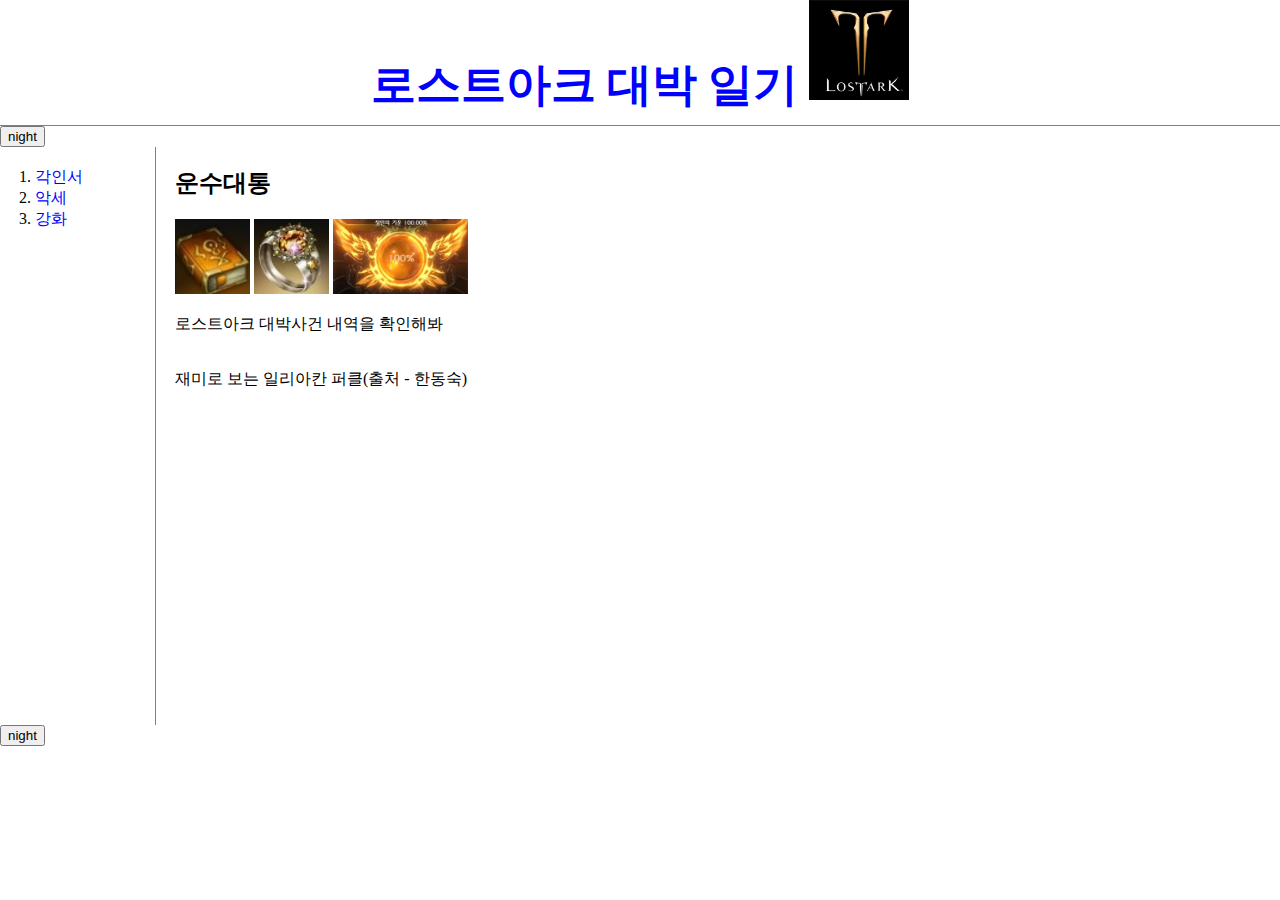
<file: index.html>
<!doctype html>
<html>
<head>
    <title>로스트아크 대박 일기</title>
    <meta charset="utf-8">
    <link rel="stylesheet" href="style.css">
    <script src="https://ajax.googleapis.com/ajax/libs/jquery/3.6.0/jquery.min.js"></script>
    <script src="colors.js"></script>
</head>
<body>
    <h1><a href="index.html" id="title">로스트아크 대박 일기</a> 
        <a href="https://lostark.game.onstove.com/Main" target="_blank" 
        title="로스트아크 메인 홈페이지"><img src="로아 로고.jpg" width="100"></a></h1>
        <input type="button" value="night" onclick="
            nightdayhandler(this);
        ">
    <div id="grid">
        <ol>
            <li><a href="1.html" id="li">각인서</a></li>
            <li><a href="2.html" id="li">악세</a></li>
            <li><a href="3.html" id="li">강화</a></li>
        </ol>
        <div id="article">
            <h2>운수대통</h2>
            <img src="전설 각인서.jpg" width="75"> <img src="고대 악세.jpg" width="75"> <img src="제련 이펙트.jpg" width="135">
            <p>로스트아크 대박사건 내역을 확인해봐</p>
            <p>
                <br>
                재미로 보는 일리아칸 퍼클(출처 - 한동숙)<br>
                <iframe width="560" height="315" src="https://www.youtube.com/embed/N2d7smE_4iA" title="YouTube video player" 
                frameborder="0" allow="accelerometer; autoplay; clipboard-write; encrypted-media; gyroscope; picture-in-picture" allowfullscreen></iframe>
            </p>
        </div>
    </div>
    <input type="button" value="night" onclick="
        nightdayhandler(this);
    ">
</body>
</html>
</file>
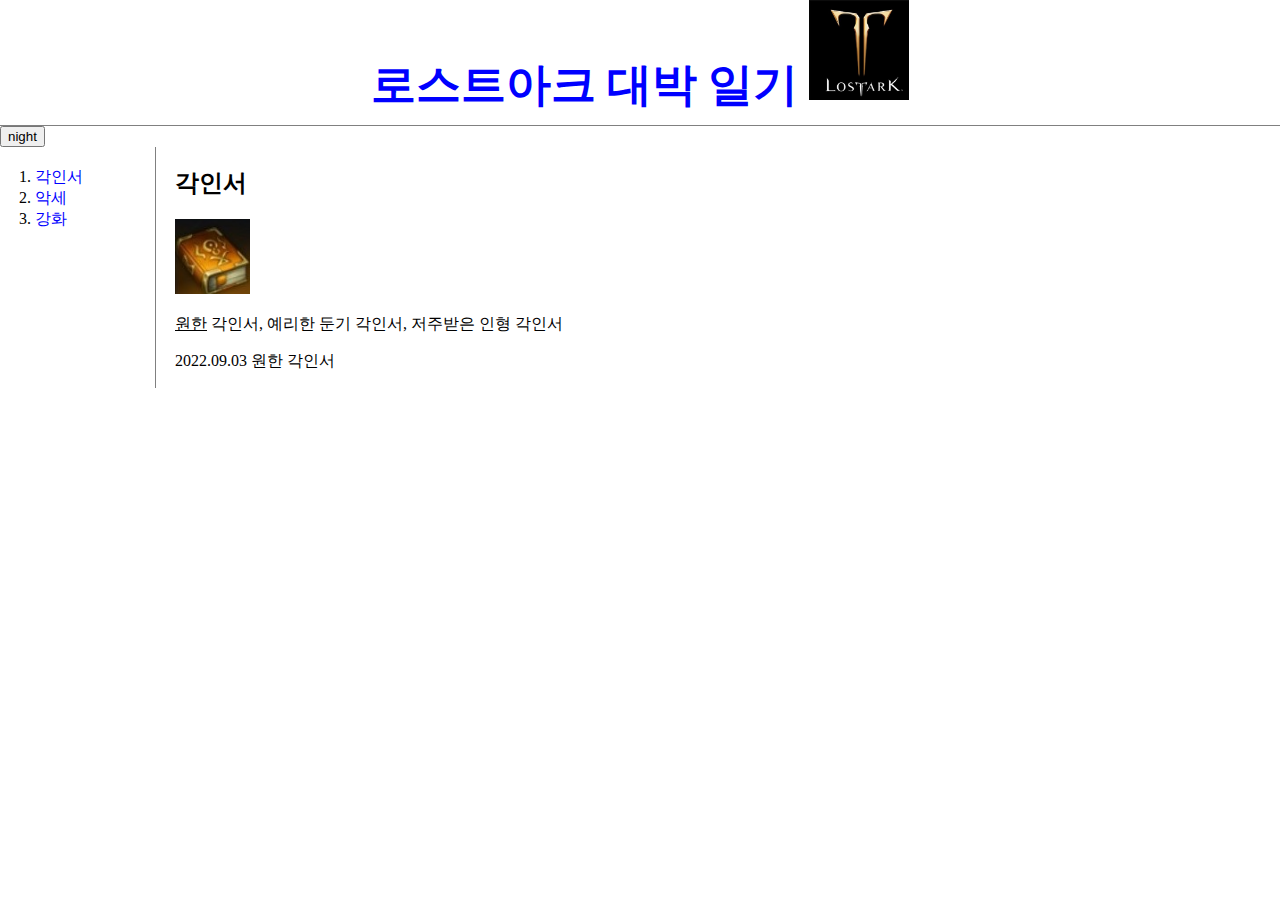
<file: 1.html>
<!doctype html>
<html>
<head>
    <title>로스트아크 대박 일기 - 각인서</title>
    <meta charset="utf-8">
    <link rel="stylesheet" href="style.css">
    <script src="https://ajax.googleapis.com/ajax/libs/jquery/3.6.0/jquery.min.js"></script>
    <script src="colors.js"></script>
</head>
<body>
    <h1><a href="index.html" id="title">로스트아크 대박 일기</a> 
        <a href="https://lostark.game.onstove.com/Main" target="_blank" 
        title="로스트아크 메인 홈페이지"><img src="로아 로고.jpg" width="100"></a></h1>
        <input type="button" value="night" onclick="
            nightdayhandler(this);
        ">
    <div id="grid">
        <ol>
            <li><a href="1.html" id="li">각인서</a></li>
            <li><a href="2.html" id="li">악세</a></li>
            <li><a href="3.html" id="li">강화</a></li>
        </ol>
        <div id="article">
            <h2>각인서</h2>
            <img src="전설 각인서.jpg" width="75">
            <p><u>원한</u> 각인서, 예리한 둔기 각인서, 저주받은 인형 각인서</p>
            <p>2022.09.03 원한 각인서</p>
        </div>
    </div>
</body>
</html>
</file>
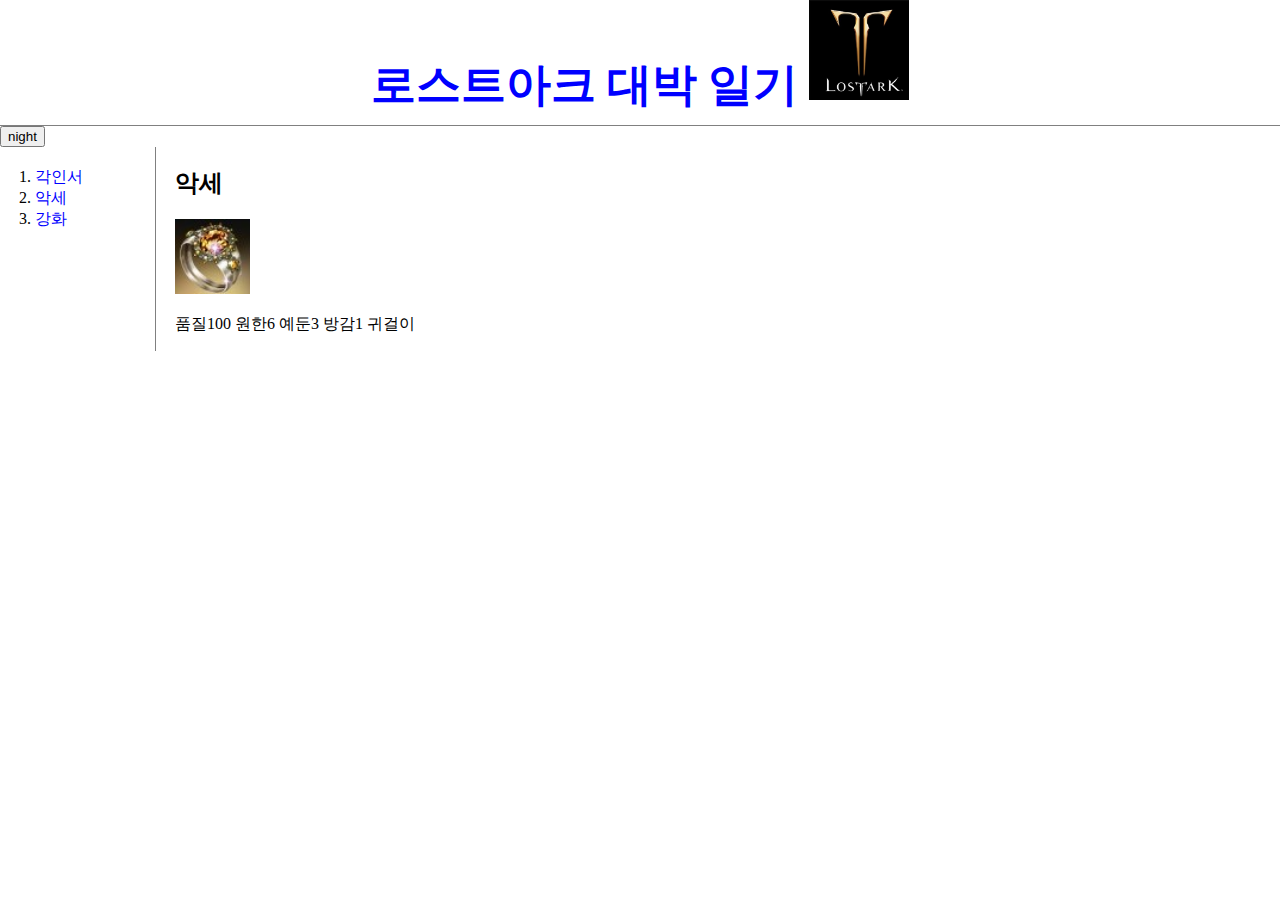
<file: 2.html>
<!doctype html>
<html>
<head>
    <title>로스트아크 대박 일기 - 악세</title>
    <meta charset="utf-8">
    <link rel="stylesheet" href="style.css">
    <script src="https://ajax.googleapis.com/ajax/libs/jquery/3.6.0/jquery.min.js"></script>
    <script src="colors.js"></script>
</head>
<body>
    <h1><a href="index.html" id="title">로스트아크 대박 일기</a> 
        <a href="https://lostark.game.onstove.com/Main" target="_blank" 
        title="로스트아크 메인 홈페이지"><img src="로아 로고.jpg" width="100"></a></h1>
        <input type="button" value="night" onclick="
            nightdayhandler(this);
        ">
    <div id="grid">
        <ol>
            <li><a href="1.html" id="li">각인서</a></li>
            <li><a href="2.html" id="li">악세</a></li>
            <li><a href="3.html" id="li">강화</a></li>
        </ol>
        <div id="article">
            <h2>악세</h2>
            <img src="고대 악세.jpg" width="75">
            <p>품질100 원한6 예둔3 방감1 귀걸이</p>
        </div>
    </div>
</body>
</html>
</file>
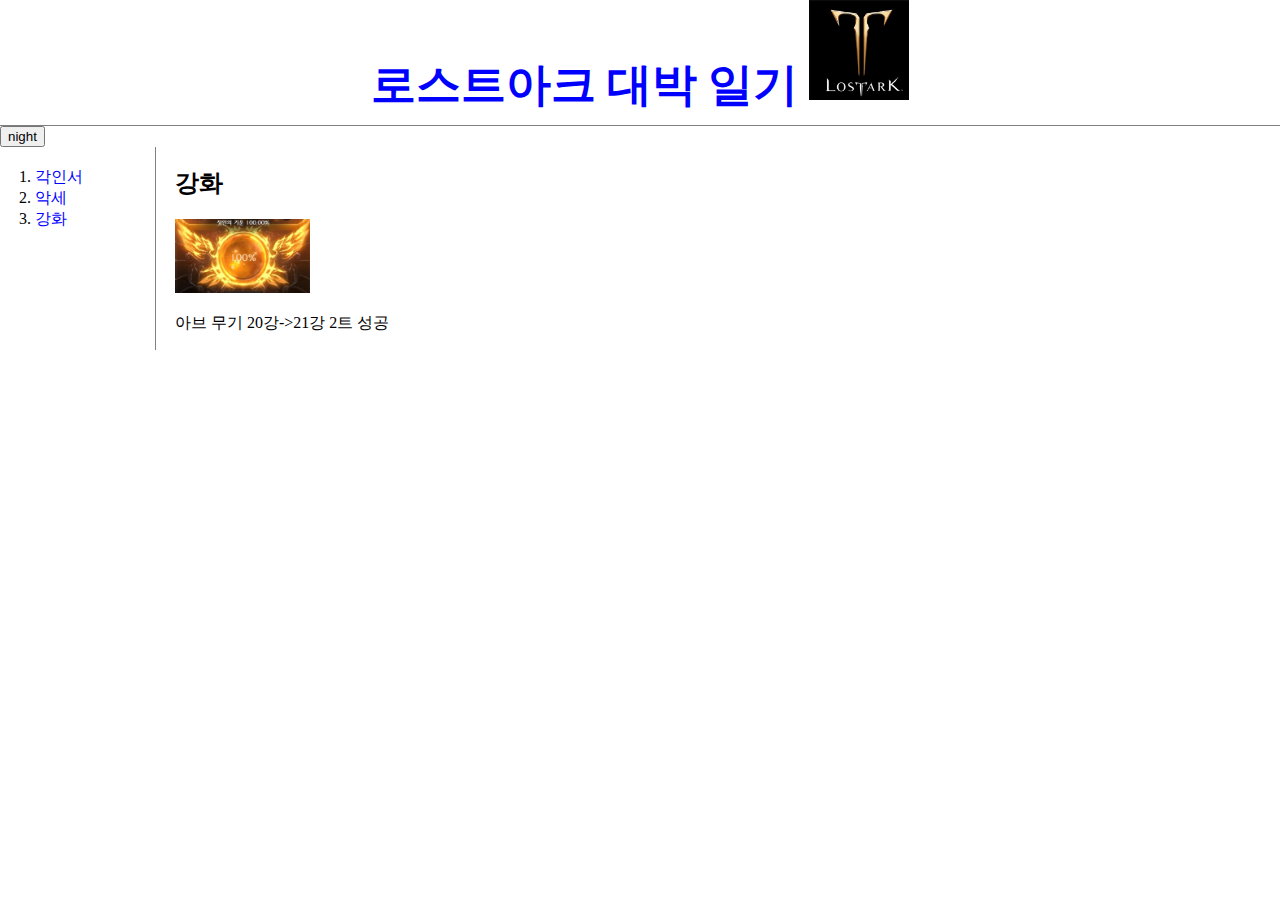
<file: 3.html>
<!doctype html>
<html>
<head>
    <title>로스트아크 대박 일기 - 강화</title>
    <meta charset="utf-8">
    <link rel="stylesheet" href="style.css">
    <script src="https://ajax.googleapis.com/ajax/libs/jquery/3.6.0/jquery.min.js"></script>
    <script src="colors.js"></script>
</head>
<body>
    <h1><a href="index.html" id="title">로스트아크 대박 일기</a> 
        <a href="https://lostark.game.onstove.com/Main" target="_blank" 
        title="로스트아크 메인 홈페이지"><img src="로아 로고.jpg" width="100"></a></h1>
        <input type="button" value="night" onclick="
            nightdayhandler(this);
        ">
    <div id="grid">
        <ol>
            <li><a href="1.html" id="li">각인서</a></li>
            <li><a href="2.html" id="li">악세</a></li>
            <li><a href="3.html" id="li">강화</a></li>
        </ol>
        <div id="article">
            <h2>강화</h2>
            <img src="제련 이펙트.jpg" width="135">
            <p>아브 무기 20강->21강 2트 성공</p>
        </div>
    </div>
</body>
</html>
</file>
<file: style.css>
body{
    margin:0;
}
#title, #li  {
    color:blue;
}
a {
    color:black;
    text-decoration: none;
}
h1 {
    font-size: 45px;
    text-align: center;
    border-bottom:1px solid gray;
    padding-bottom: 10px;
    margin:0;
}
#grid ol {
    border-right:1px solid gray;
    width:100px;
    margin:0;
    padding:20px;
    padding-left: 35px;
}
#grid{
    display: grid;
    grid-template-columns: 150px 1fr;
}
#grid #article{
    padding-left: 25px;
}
@media(max-width:600px){
    #grid{
    display: block;
    }
    #grid ol {
    border-right:none;
    }
    h1 {
    border-bottom:none;
    }
}
</file>
